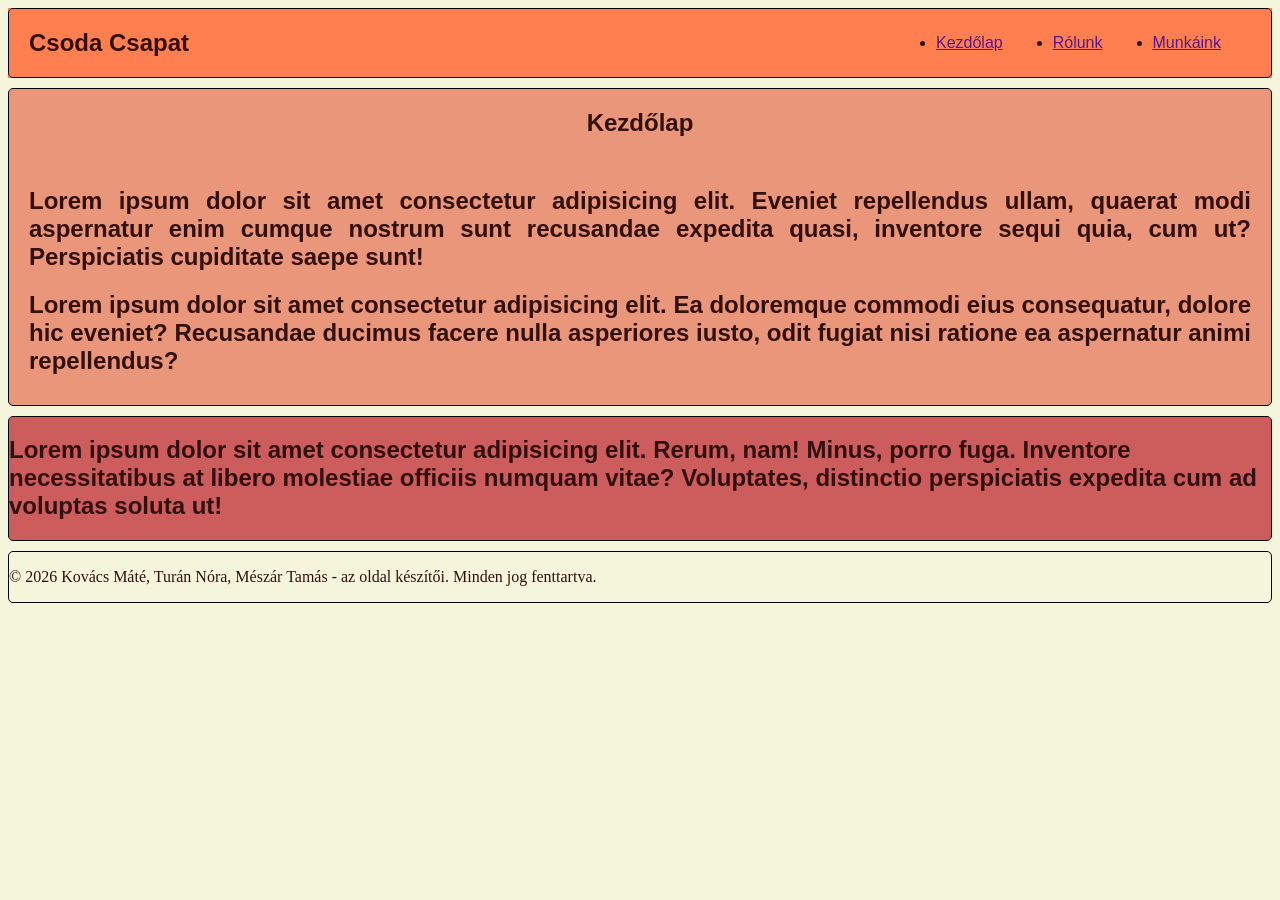
<file: index.html>
<!doctype html>
<html lang="hu">
  <head>
    <meta charset="UTF-8" />
    <meta name="viewport" content="width=device-width, initial-scale=1.0" />
    <meta name="description" content="Free Web tutorials" />
    <meta name="keywords" content="HTML, CSS, JavaScript" />
    <meta name="author" content="John Doe" />
    <link rel="stylesheet" href="style.css" />
    <title>Kovács Máté József</title>
  </head>

  <body>
    <main>
      <header class="fejlec">
        <nav class="menu">
          <h1>Csoda Csapat</h1>
          <ul class="lista">
            <li class="#"><a href="">Kezdőlap</a></li>
            <li class="#"><a href="">Rólunk</a></li>
            <li class="#"><a href="">Munkáink</a></li>
          </ul>
        </nav>
      </header>
      <article class="hero">
        <h1>Kezdőlap</h1>
        <section class="tartalom">
          <h2>
            Lorem ipsum dolor sit amet consectetur adipisicing elit. Eveniet
            repellendus ullam, quaerat modi aspernatur enim cumque nostrum sunt
            recusandae expedita quasi, inventore sequi quia, cum ut?
            Perspiciatis cupiditate saepe sunt!
          </h2>
          <h2>
            Lorem ipsum dolor sit amet consectetur adipisicing elit. Ea
            doloremque commodi eius consequatur, dolore hic eveniet? Recusandae
            ducimus facere nulla asperiores iusto, odit fugiat nisi ratione ea
            aspernatur animi repellendus?
          </h2>
        </section>
      </article>
      <aside class="hirlevel">
        <h2>
          Lorem ipsum dolor sit amet consectetur adipisicing elit. Rerum, nam!
          Minus, porro fuga. Inventore necessitatibus at libero molestiae
          officiis numquam vitae? Voluptates, distinctio perspiciatis expedita
          cum ad voluptas soluta ut!
        </h2>
      </aside>
      <footer class="lablec">
        <p>
          &copy; 2026 Kovács Máté, Turán Nóra, Mészár Tamás - az oldal készítői.
          Minden jog fenttartva.
        </p>
      </footer>
    </main>
  </body>
</html>
</file>
<file: style.css>
body {

    background-color: beige;
    color: rgb(51, 16, 16);
}

.fejlec {

background-color: coral;
font-family: 'Franklin Gothic Medium', 'Arial Narrow', Arial, sans-serif;

}


.menu {

  display: grid;
  grid-template-columns: 200px auto;
  border: 1px solid black;
  border-radius: 5px;
  margin: auto;
}

.menu h1 {
  margin: 20px auto 20px 20px;
}

.lista {
  font-family: 'Franklin Gothic Medium', 'Arial Narrow', Arial, sans-serif;
  display: grid;
  grid-template-columns: auto auto auto;
  gap: 50px;
  justify-content: right;
  margin: auto 50px auto 50px;
}

.hero {
  background-color: darksalmon; 
  font-family: 'Franklin Gothic Medium', 'Arial Narrow', Arial, sans-serif; 
  display: grid;
  grid-template-columns:;
  border: 1px solid black;
  border-radius: 5px;
  margin: 10px auto 10px auto;
}

.hero h1 {
  text-align: center;
}

.hero section {
  text-align: justify;
  margin: 10px 20px 10px 20px;
}

.hirlevel {
  background-color: indianred;
  font-family: 'Franklin Gothic Medium', 'Arial Narrow', Arial, sans-serif;
  display: grid;
  grid-template-columns:;
  border: 1px solid black;
  border-radius: 5px;
  margin: auto;
}

.lablec {
  display: grid;
  grid-template-columns:;
  border: 1px solid black;
  border-radius: 5px;
  margin: 10px auto 10px auto;
}
</file>
